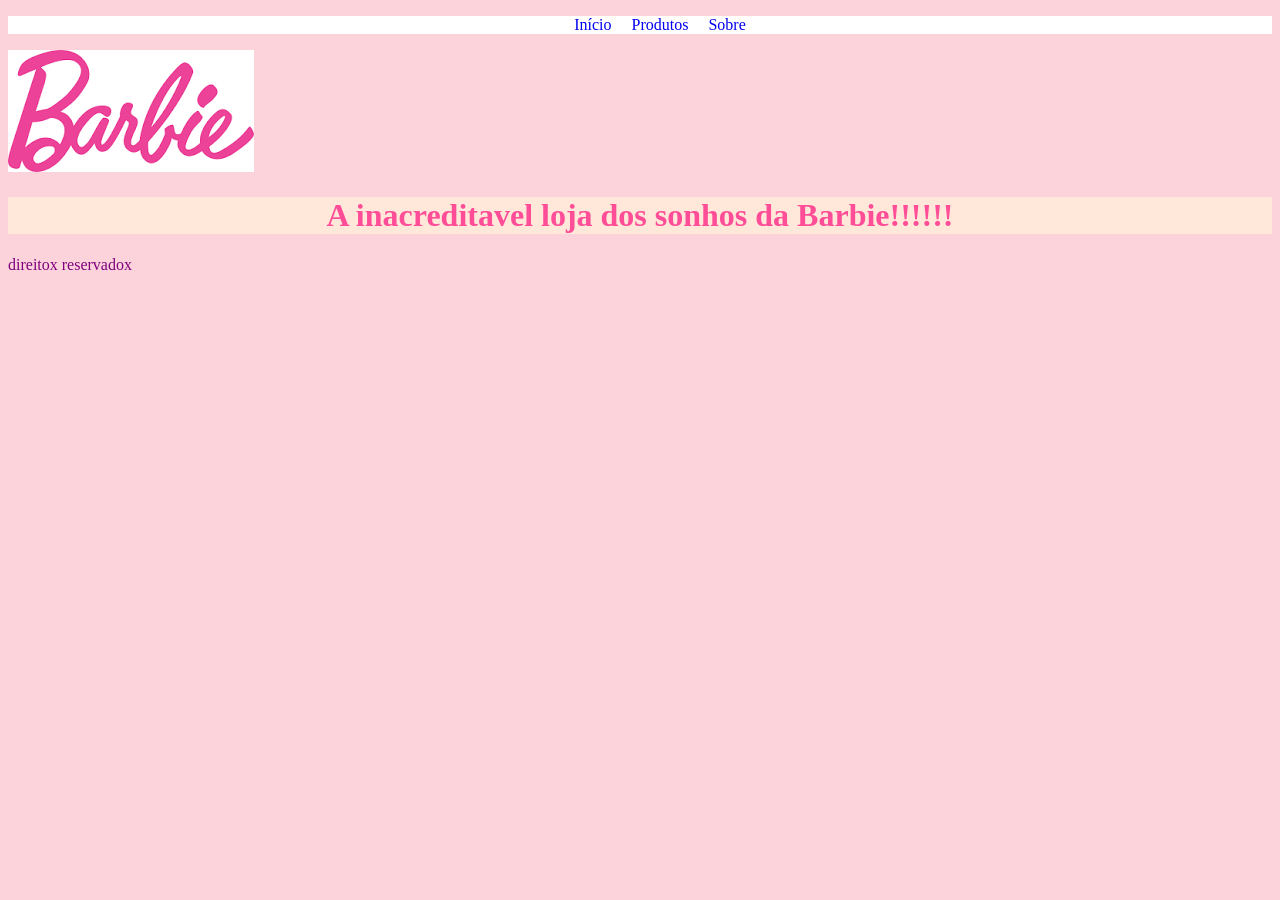
<file: index.html>
<!DOCTYPE html>
<html lang="pt-br">
<head>
    <meta charset="UTF-8">
    <meta name="viewport" content="width=device-width, initial-scale=1.0">
    <title>Loja dos sonhos da Barbie</title>
    <link rel="stylesheet" href="styles/style.css">
</head>
<body>
    <header>
        <nav>
            <ul>
                <li><a href="index.html">Início</a></li>
                <li><a href="produtos.html">Produtos</a></li>
                <li><a href="sobre.html">Sobre</a></li>
            </ul>
        </nav>
    </header>
    
    <main>
        <img src="assets/b.png" alt="">
        <h1 class="titulo">A inacreditavel loja dos sonhos da Barbie!!!!!!</h1>
    </main>
    
    <footer>
        <p>direitox reservadox</p>
    </footer>
</body>
</html>
</file>
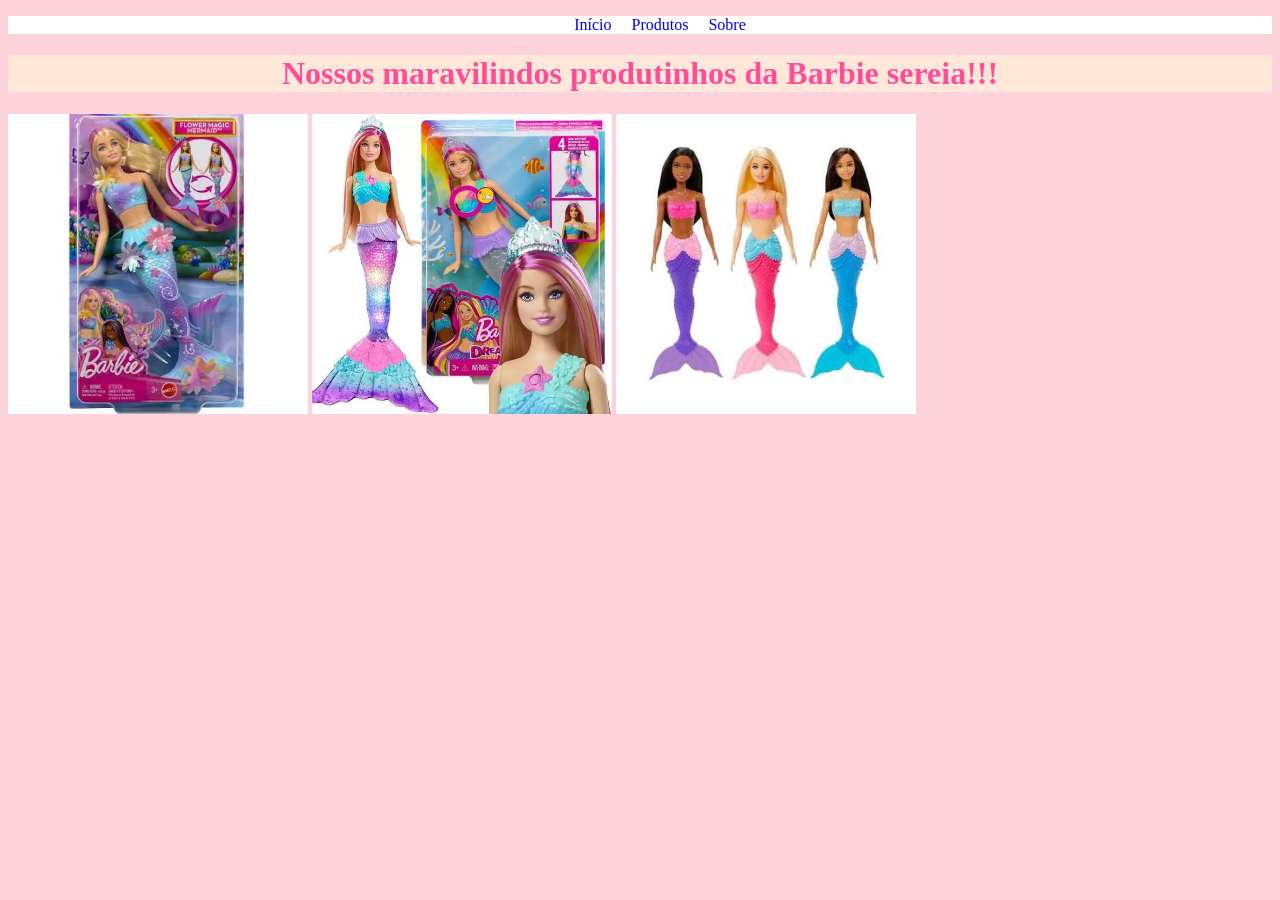
<file: produtos.html>
<!DOCTYPE html>
<html lang="pt-br">
<head>
    <meta charset="UTF-8">
    <meta name="viewport" content="width=device-width, initial-scale=1.0">
    <title>Produtos barbicamente marinhos</title>
    <link rel="stylesheet" href="styles/style.css">
</head>
<body>
    <header>
        <nav>
            <ul>
                <li><a href="index.html">Início</a></li>
                <li><a href="produtos.html">Produtos</a></li>
                <li><a href="sobre.html">Sobre</a></li>
            </ul>
        </nav>
    </header>

    <main>
        <h1 class="titulo">Nossos maravilindos produtinhos da Barbie sereia!!!</h1>
        <img class="imagi" src="assets/bi.jpg" alt="">
        <img class="imagi" src="assets/e.jpg" alt="">
        <img class="imagi" src="assets/r.jpg" alt="">
    </main>
    
</body>
</html>
</file>
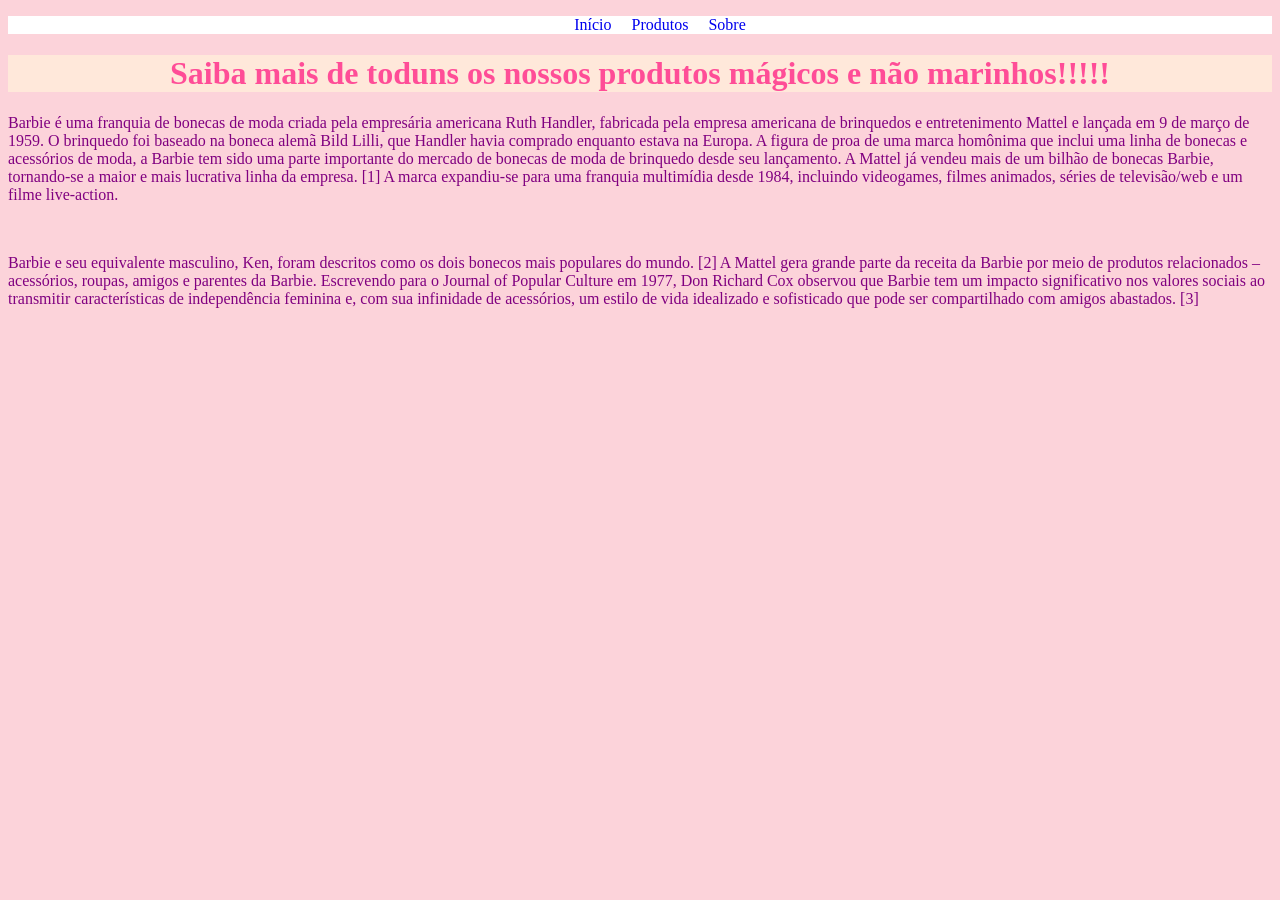
<file: sobre.html>
<!DOCTYPE html>
<html lang="pt-br">
<head>
    <meta charset="UTF-8">
    <meta name="viewport" content="width=device-width, initial-scale=1.0">
    <title>Sobre</title>
    <link rel="stylesheet" href="styles/style.css">
</head>
<body>
    <header>
        <nav>
            <ul>
                <li><a href="index.html">Início</a></li>
                <li><a href="produtos.html">Produtos</a></li>
                <li><a href="sobre.html">Sobre</a></li>
            </ul>
        </nav>
    </header>

    <main>
        <h1 class="titulo">Saiba mais de toduns os nossos produtos mágicos e não marinhos!!!!!</h1>
        <p>Barbie é uma franquia de bonecas de moda criada pela empresária americana Ruth Handler, fabricada pela empresa americana de brinquedos e entretenimento Mattel e lançada em 9 de março de 1959. O brinquedo foi baseado na boneca alemã Bild Lilli, que Handler havia comprado enquanto estava na Europa. A figura de proa de uma marca homônima que inclui uma linha de bonecas e acessórios de moda, a Barbie tem sido uma parte importante do mercado de bonecas de moda de brinquedo desde seu lançamento. A Mattel já vendeu mais de um bilhão de bonecas Barbie, tornando-se a maior e mais lucrativa linha da empresa. [1] A marca expandiu-se para uma franquia multimídia desde 1984, incluindo videogames, filmes animados, séries de televisão/web e um filme live-action.</p>
        <br>
        <p>Barbie e seu equivalente masculino, Ken, foram descritos como os dois bonecos mais populares do mundo. [2] A Mattel gera grande parte da receita da Barbie por meio de produtos relacionados – acessórios, roupas, amigos e parentes da Barbie. Escrevendo para o Journal of Popular Culture em 1977, Don Richard Cox observou que Barbie tem um impacto significativo nos valores sociais ao transmitir características de independência feminina e, com sua infinidade de acessórios, um estilo de vida idealizado e sofisticado que pode ser compartilhado com amigos abastados. [3]</p>
    </main>
    

</body>
</html>
</file>
<file: styles/style.css>
body{
    background-color: rgb(252, 211, 218);
}

.titulo{
    text-align: center;
    background-color: rgb(257, 232, 218);
    color: rgb(255, 77, 151);
    font-family: cursive;
}

nav ul{
    background-color: white;
    display: flex;
    gap: 20px;
    list-style: none;
    justify-content: center;
}

a{
    text-decoration: none
    color(srgb 255 77 151);
}

.imagi{
    width: 300px;
    height: auto;
}

footer{
    color: gray;
}

p{
    color: purple;
}
</file>
